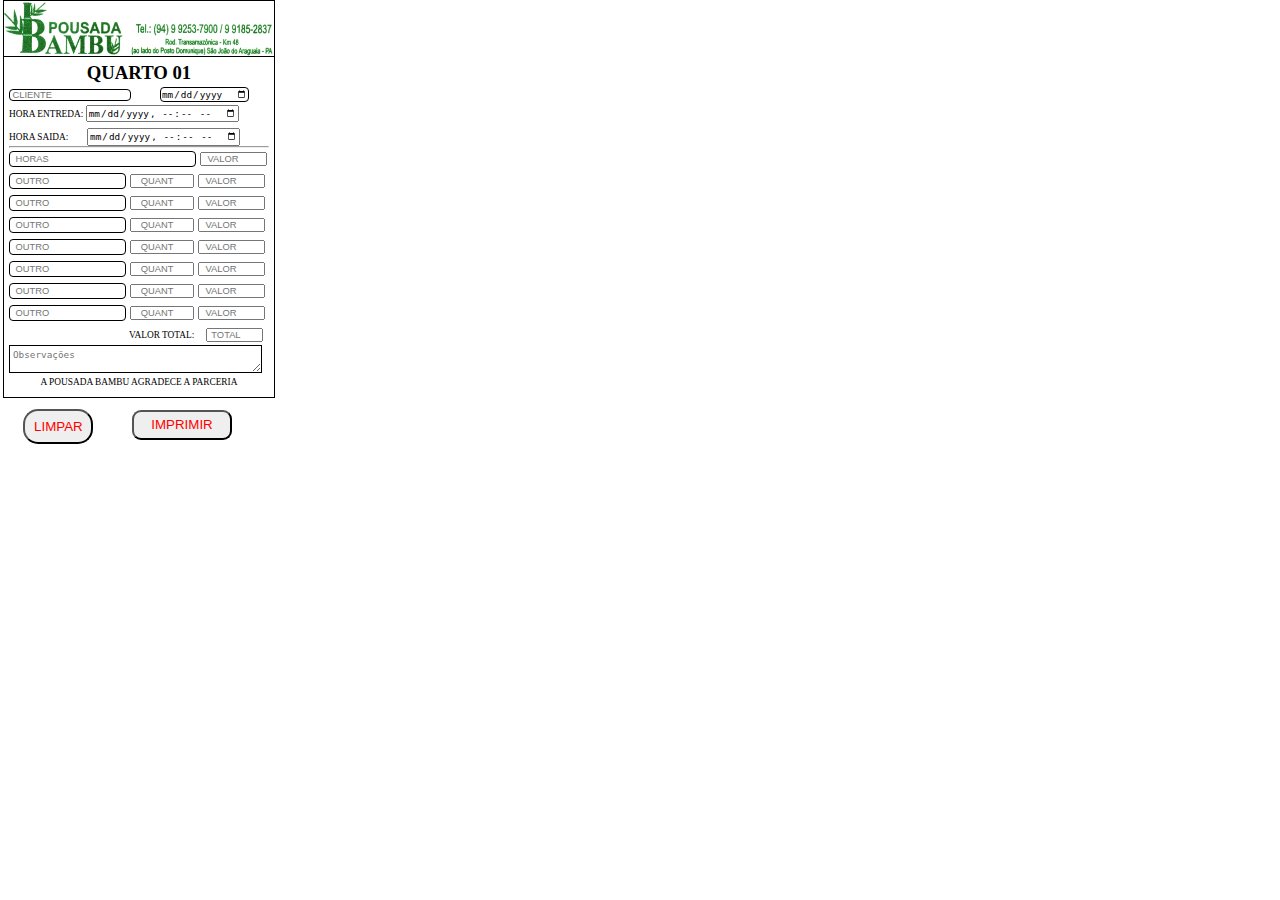
<file: quartos/quarto_01.html>
<!DOCTYPE HTML>
<html>
<header>
    	<link rel="icon" type="image/png" sizes="16x16"  href="img/favicon-16x16.png">
	<meta name="msapplication-TileColor" content="#ffffff">
	<meta name="theme-color" content="#ffffff">
	<meta charset="utf-8"/>
	
  <link href="../css/estilo_quarto.css" rel="stylesheet">
	<link href="../css/estilo_quarto.css" rel="stylesheet">
	
	<script src="https://code.jquery.com/jquery-1.11.2.js"></script>

	
	
</header>

<body>    
<!--
<nav class="class_top">
 ><a class="class_home" href="../index.html"><span class="txt_ini">INICIO</span></a> 
  <br>
  <ul>
	 <li class="class_quart"><a  href="#"><span class="txt_quart">QUARTOS</span></span></a> 
      <ul class="class_list_menu">
        <li class="class_quartos"><a href="#">QUARTO-01</a></li>
        <li class="class_quartos"><a href="#">QUARTO-02</a></li>
        <li class="class_quartos"><a href="#">QUARTO-03</a></li>
        <li class="class_quartos"><a href="#">QUARTO-04</a></li>
        <li class="class_quartos"><a href="#">QUARTO-05</a></li>
        <li class="class_quartos"><a href="#">QUARTO-06</a></li>
        <li class="class_quartos"><a href="#">QUARTO-07</a></li>
        <li class="class_quartos"><a href="#">QUARTO-08</a></li>
        <li class="class_quartos"><a href="#">QUARTO-09</a></li>
        <li class="class_quartos"><a href="#">QUARTO-10</a></li>
        <li class="class_quartos"><a href="#">QUARTO-11</a></li>
        <li style="padding: 7px; margin-bottom: 5px;" class="class_quartos"><a href="#">QUARTO-12</a></li>
      </ul>
    </li>
  </ul>		
 </nav> 
-->
<form>
	<div class="class_cab">
	</div>
	<div class="class_bloco">
    <h3>
    QUARTO 01
    </h3>
    <input class="class_cliente" type="text" placeholder=" CLIENTE">
    <input class="class_data" type="date" value="Data">
    
    <p class="class_hr_ent"> HORA ENTREDA:   
    <input class="class_hr_ent" type="datetime-local"> </p>
    
     <p class="class_hr_sai"> HORA SAIDA:   
     &nbsp;&nbsp;&nbsp;&nbsp;&nbsp;&nbsp;
    <input class="class_hr_sai" type="datetime-local"> </p>
    
    
    <hr>
    
    <input class="class_horas" type="text" placeholder=" HORAS">
		 <input class="class_valor" type="text" placeholder=" VALOR">
    <input class="class_consumo" type="text" placeholder=" OUTRO" list="faixa">
    <datalist id="faixa">
  
    <option value="ÁGUA 500ML"></option>
    <option value="ÁGUA COM GÁS"></option>
    <option value="CERVEJA LATA"></option>
    <option value="REFRIGERANTE LATA"></option>
    <option value="ICE"></option>
    <option value="RED BULL"></option>
    <option value="SALGADINHO"></option>
    <option value="PRESERVATIVO"></option>
    <option value="SUCO"></option>
    <option value="LUBRIFICANTE"></option>
    <option value="CHOCOLATE"></option>
    <option value="TRIDENT"></option>
    <option value="TIRA GOSTO"></option>
    <option value="TODYNHO"></option>
    
  </datalist>

    <input class="class_quant" type="text" placeholder=" QUANT" list="quant">
    <datalist id="quant">
  
    <option value="01"></option>
    <option value="02"></option>
    <option value="03"></option>
    <option value="04"></option>
    <option value="05"></option>
    <option value="06"></option>
    <option value="07"></option>
    <option value="08"></option>
    <option value="09"></option>
    <option value="10"></option>
    <option value="11"></option>
    <option value="12"></option>
    <option value="13"></option>
    <option value="14"></option>
    <option value="15"></option>
    <option value="16"></option>
    <option value="17"></option>
    <option value="18"></option>
    <option value="18"></option>
    <option value="19"></option>
    <option value="20"></option>
    
  </datalist>
  
  <input class="class_valor" type="text" placeholder=" VALOR">
  <br><input class="class_consumo" type="text" placeholder=" OUTRO" list="faixa">
    <datalist id="faixa">
  
    <option value="ÁGUA 500ML"></option>
    <option value="ÁGUA COM GÁS"></option>
    <option value="CERVEJA LATA"></option>
    <option value="REFRIGERANTE LATA"></option>
    <option value="ICE"></option>
    <option value="RED BULL"></option>
    <option value="SALGADINHO"></option>
    <option value="PRESERVATIVO"></option>
    <option value="SUCO"></option>
    <option value="LUBRIFICANTE"></option>
    <option value="CHOCOLATE"></option>
    <option value="TRIDENT"></option>
    <option value="TIRA GOSTO"></option>
    <option value="TODYNHO"></option>
    
  </datalist>

    <input class="class_quant" type="text" placeholder=" QUANT" list="quant">
    <datalist id="quant">
  
    <option value="01"></option>
    <option value="02"></option>
    <option value="03"></option>
    <option value="04"></option>
    <option value="05"></option>
    <option value="06"></option>
    <option value="07"></option>
    <option value="08"></option>
    <option value="09"></option>
    <option value="10"></option>
    <option value="11"></option>
    <option value="12"></option>
    <option value="13"></option>
    <option value="14"></option>
    <option value="15"></option>
    <option value="16"></option>
    <option value="17"></option>
    <option value="18"></option>
    <option value="18"></option>
    <option value="19"></option>
    <option value="20"></option>
    
  </datalist>
  
  <input class="class_valor" type="text" placeholder=" VALOR">
  <br><input class="class_consumo" type="text" placeholder=" OUTRO" list="faixa">
    <datalist id="faixa">
  
    <option value="ÁGUA 500ML"></option>
    <option value="ÁGUA COM GÁS"></option>
    <option value="CERVEJA LATA"></option>
    <option value="REFRIGERANTE LATA"></option>
    <option value="ICE"></option>
    <option value="RED BULL"></option>
    <option value="SALGADINHO"></option>
    <option value="PRESERVATIVO"></option>
    <option value="SUCO"></option>
    <option value="LUBRIFICANTE"></option>
    <option value="CHOCOLATE"></option>
    <option value="TRIDENT"></option>
    <option value="TIRA GOSTO"></option>
    <option value="TODYNHO"></option>
    
  </datalist>

    <input class="class_quant" type="text" placeholder=" QUANT" list="quant">
    <datalist id="quant">
  
    <option value="01"></option>
    <option value="02"></option>
    <option value="03"></option>
    <option value="04"></option>
    <option value="05"></option>
    <option value="06"></option>
    <option value="07"></option>
    <option value="08"></option>
    <option value="09"></option>
    <option value="10"></option>
    <option value="11"></option>
    <option value="12"></option>
    <option value="13"></option>
    <option value="14"></option>
    <option value="15"></option>
    <option value="16"></option>
    <option value="17"></option>
    <option value="18"></option>
    <option value="18"></option>
    <option value="19"></option>
    <option value="20"></option>
    
  </datalist>
  
  <input class="class_valor" type="text" placeholder=" VALOR">
  <br><input class="class_consumo" type="text" placeholder=" OUTRO" list="faixa">
    <datalist id="faixa">
  
    <option value="ÁGUA 500ML"></option>
    <option value="ÁGUA COM GÁS"></option>
    <option value="CERVEJA LATA"></option>
    <option value="REFRIGERANTE LATA"></option>
    <option value="ICE"></option>
    <option value="RED BULL"></option>
    <option value="SALGADINHO"></option>
    <option value="PRESERVATIVO"></option>
    <option value="SUCO"></option>
    <option value="LUBRIFICANTE"></option>
    <option value="CHOCOLATE"></option>
    <option value="TRIDENT"></option>
    <option value="TIRA GOSTO"></option>
    <option value="TODYNHO"></option>
    
  </datalist>

    <input class="class_quant" type="text" placeholder=" QUANT" list="quant">
    <datalist id="quant">
  
    <option value="01"></option>
    <option value="02"></option>
    <option value="03"></option>
    <option value="04"></option>
    <option value="05"></option>
    <option value="06"></option>
    <option value="07"></option>
    <option value="08"></option>
    <option value="09"></option>
    <option value="10"></option>
    <option value="11"></option>
    <option value="12"></option>
    <option value="13"></option>
    <option value="14"></option>
    <option value="15"></option>
    <option value="16"></option>
    <option value="17"></option>
    <option value="18"></option>
    <option value="18"></option>
    <option value="19"></option>
    <option value="20"></option>
    
  </datalist>
  
  <input class="class_valor" type="text" placeholder=" VALOR">
  <br><input class="class_consumo" type="text" placeholder=" OUTRO" list="faixa">
    <datalist id="faixa">
  
    <option value="ÁGUA 500ML"></option>
    <option value="ÁGUA COM GÁS"></option>
    <option value="CERVEJA LATA"></option>
    <option value="REFRIGERANTE LATA"></option>
    <option value="ICE"></option>
    <option value="RED BULL"></option>
    <option value="SALGADINHO"></option>
    <option value="PRESERVATIVO"></option>
    <option value="SUCO"></option>
    <option value="LUBRIFICANTE"></option>
    <option value="CHOCOLATE"></option>
    <option value="TRIDENT"></option>
    <option value="TIRA GOSTO"></option>
    <option value="TODYNHO"></option>
    
  </datalist>

    <input class="class_quant" type="text" placeholder=" QUANT" list="quant">
    <datalist id="quant">
  
    <option value="01"></option>
    <option value="02"></option>
    <option value="03"></option>
    <option value="04"></option>
    <option value="05"></option>
    <option value="06"></option>
    <option value="07"></option>
    <option value="08"></option>
    <option value="09"></option>
    <option value="10"></option>
    <option value="11"></option>
    <option value="12"></option>
    <option value="13"></option>
    <option value="14"></option>
    <option value="15"></option>
    <option value="16"></option>
    <option value="17"></option>
    <option value="18"></option>
    <option value="18"></option>
    <option value="19"></option>
    <option value="20"></option>
    
  </datalist>
  
  <input class="class_valor" type="text" placeholder=" VALOR">
  <br><input class="class_consumo" type="text" placeholder=" OUTRO" list="faixa">
    <datalist id="faixa">
  
    <option value="ÁGUA 500ML"></option>
    <option value="ÁGUA COM GÁS"></option>
    <option value="CERVEJA LATA"></option>
    <option value="REFRIGERANTE LATA"></option>
    <option value="ICE"></option>
    <option value="RED BULL"></option>
    <option value="SALGADINHO"></option>
    <option value="PRESERVATIVO"></option>
    <option value="SUCO"></option>
    <option value="LUBRIFICANTE"></option>
    <option value="CHOCOLATE"></option>
    <option value="TRIDENT"></option>
    <option value="TIRA GOSTO"></option>
    <option value="TODYNHO"></option>
    
  </datalist>

    <input class="class_quant" type="text" placeholder=" QUANT" list="quant">
    <datalist id="quant">
  
    <option value="01"></option>
    <option value="02"></option>
    <option value="03"></option>
    <option value="04"></option>
    <option value="05"></option>
    <option value="06"></option>
    <option value="07"></option>
    <option value="08"></option>
    <option value="09"></option>
    <option value="10"></option>
    <option value="11"></option>
    <option value="12"></option>
    <option value="13"></option>
    <option value="14"></option>
    <option value="15"></option>
    <option value="16"></option>
    <option value="17"></option>
    <option value="18"></option>
    <option value="18"></option>
    <option value="19"></option>
    <option value="20"></option>
    
  </datalist>
  
  <input class="class_valor" type="text" placeholder=" VALOR">
  <br><input class="class_consumo" type="text" placeholder=" OUTRO" list="faixa">
    <datalist id="faixa">
  
    <option value="ÁGUA 500ML"></option>
    <option value="ÁGUA COM GÁS"></option>
    <option value="CERVEJA LATA"></option>
    <option value="REFRIGERANTE LATA"></option>
    <option value="ICE"></option>
    <option value="RED BULL"></option>
    <option value="SALGADINHO"></option>
    <option value="PRESERVATIVO"></option>
    <option value="SUCO"></option>
    <option value="LUBRIFICANTE"></option>
    <option value="CHOCOLATE"></option>
    <option value="TRIDENT"></option>
    <option value="TIRA GOSTO"></option>
    <option value="TODYNHO"></option>
    
  </datalist>

    <input class="class_quant" type="text" placeholder=" QUANT" list="quant">
    <datalist id="quant">
  
    <option value="01"></option>
    <option value="02"></option>
    <option value="03"></option>
    <option value="04"></option>
    <option value="05"></option>
    <option value="06"></option>
    <option value="07"></option>
    <option value="08"></option>
    <option value="09"></option>
    <option value="10"></option>
    <option value="11"></option>
    <option value="12"></option>
    <option value="13"></option>
    <option value="14"></option>
    <option value="15"></option>
    <option value="16"></option>
    <option value="17"></option>
    <option value="18"></option>
    <option value="18"></option>
    <option value="19"></option>
    <option value="20"></option>
    
  </datalist>
  
  <input class="class_valor" type="text" placeholder=" VALOR">
		
	
  &nbsp;&nbsp;&nbsp;&nbsp;&nbsp;&nbsp;&nbsp;&nbsp;&nbsp;
		&nbsp;&nbsp;&nbsp;&nbsp;&nbsp;&nbsp;&nbsp;&nbsp;&nbsp;&nbsp;&nbsp;&nbsp;&nbsp;&nbsp;
		&nbsp;&nbsp;&nbsp;&nbsp;
		
  <label class="class_valor_total" for="user">VALOR TOTAL:</label>&nbsp;&nbsp;
  <input class="class_input_valor_total" id="user" name="user" type="text" placeholder="TOTAL"/>
  <input class="class_bt_limpar" type="reset" value="LIMPAR">
		<br>
  
  <textarea class="class_ob" type="text" placeholder="Observações"></textarea>

		
		<p class="class_sobre" >A POUSADA BAMBU AGRADECE A PARCERIA</p>


  
</div>
</form>



  
</div>
</form>
	  <input class="class_print"type="button" value="IMPRIMIR" onClick="window.print()"/>

</body>
</html>
</file>
<file: css/estilo_quarto.css>
*{
margin: 0;
 padding: 0;
}

.class_top{
  width:100%;
  height:100px ;
}

span{
text-align: center;
  
}
  
.class_cab{
  background-image: url("../img/background_cab.png");
  background-size: 100%;
  background-clip: content-box;
  border: 1px solid black;
  margin-left: 3px;
  border-bottom: none;
  width: 270px;
  height: 55px;
}

.class_img{
  margin-left: 2px;
  margin-top: 2px;
  border: 1px solid black;
}

.class_bloco{
  background: #fff;
  border: 1px solid black;
  width: 260px;
  padding: 5px;
  margin-left: 3px;
}

h3{
  text-align: center;
}

.class_cliente{
  border: 1px solid black;
  border-radius: 4px;
  font-size: 7pt;
  margin-bottom: 4px;
  
}

.class_data{
  margin-left: 25px;
  border: 1px solid black;
  border-radius: 4px;
  font-size: 7pt;
}

.class_hr_ent{
  font-size: 7pt;
  margin-bottom: 3px;
}

.class_hr_sai{
  font-size: 7pt;
}

.class_horas{
  width: 180px;
  border: 1px solid black;
  border-radius: 4px;
  font-size: 7pt;
  margin-bottom: 3px;
  padding: 2px;
  padding-left: 3px;
}

.class_consumo{
  width: 110px;
  border: 1px solid black;
  border-radius: 4px;
  font-size: 7pt;
  margin-bottom: 3px;
  padding: 2px;
  padding-left: 3px;
}

.class_quant{
  width: 60px;
  font-size: 7pt;
  text-align: center;
  
}

.class_valor{
  width: 60px;
  font-size: 7pt;
  padding-left: 3px;
}

.class_vt{
  margin-left: 120px;
  margin-bottom: 5px;
  width: 60px;
  font-size: 7pt;
  padding-left: 3px;
}

.class_ob{
  width: 245px;
  height: 20px;
  padding: 3px;
  font-size: 7pt;
  border: 1px solid black;
}

.class_print{
  position: fixed;
  background: 3333;
    border-radius: 9px;
  margin-left: 132px;
  margin-top: 12px;
  width: 100px;
  height: 30px;
  color: red;
}


.class_print:hover{
  background: #000000;
  border-radius: 18px;
  margin-left: 126px;
  margin-top: 2px;
  width: 120px;
  height: 50px;
    color: #ffffff;
}

.class_valor_total{
  font-size: 7pt;
}

.class_input_valor_total{
  width: 50px;
  margin-bottom: 3px;
  font-size: 7pt;
  padding-left: 3px;
}

.class_sobre{
  font-size: 7pt;
  margin-bottom: 5px;
  text-align: center;
}

.class_bt_limpar{
  position: fixed;
  margin-left: -240px;
  margin-top: 85px;
  width: 70px;
  height: 35px;
  border-radius: 15px;
  color: red;
}


.class_bt_limpar:hover{
  background: black;
  position: fixed;
  margin-left: -240px;
  margin-top: 85px;
  width: 70px;
  height: 35px;
  border-radius: 15px;
  color: #fff;
}

















@media print{

.class_cab{
  margin-top: 10px;
  margin-left: 10px;
  width: 410px;
  height: 85px;
}



.class_bloco{
  background: #fff;
  border: 1px solid black;
  width: 400px;
  margin-left: 10px;
  padding: 5px;
}

.class_cliente{
  border: 1px solid black;
  border-radius: 4px;
  font-size: 11pt;
  margin-bottom: 7px;
  
}

.class_data{
  margin-left: 25px;
  border: 1px solid black;
  border-radius: 4px;
  font-size: 11pt;
}

.class_hr_ent{
  font-size: 11pt;
  margin-bottom: 5px;
}

.class_hr_sai{
  font-size: 11pt;
}

.class_horas{
  width: 309px;
  border: 1px solid black;
  border-radius: 4px;
  font-size: 11pt;
  margin-bottom: 5px;
  padding: 2px;
  padding-left: 5px;
}

.class_consumo{
  width: 210px;
  border: 1px solid black;
  border-radius: 4px;
  font-size: 11pt;
  margin-bottom: 5px;
  padding: 2px;
  padding-left: 5px;
}

.class_quant{
  width: 90px;
  font-size: 11pt;
  text-align: center;
  
}

.class_valor{
  width: 60px;
  font-size: 11pt;
  padding-left: 5px;
}

.class_vt{
  margin-left: 320px;
  margin-bottom: 5px;
  width: 60px;
  font-size: 11pt;
  padding-left: 5px;
}

.class_ob{
  width: 385px;
  height: 50px;
  padding: 5px;
  font-size: 11pt;
  border: 1px solid black;
}

.class_print{
  position: fixed;
  background: 3333;
    border-radius: 9px;
  margin-left: 155px;
  margin-top: 10px;
  width: 100px;
  height: 30px;
  color: red;
}




.class_top{
	visibility: hidden;
}
	
.class_bt_limpar{
  visibility: hidden;
}

	body{
	background: none;
	}
	
	
	form{
		
	}
	
.class_cab{
    -webkit-print-color-adjust: exact;
}

h1{
  text-align: center;
  opacity : 0.5;
}

.class_print{
	display: none;
	visi
}
	
.class_valor_total{
  position: relative;
  font-size: 11pt;
  margin-left: 50px;
}

.class_input_valor_total{
  width: 100px;
  margin-bottom: 5px;
  font-size: 11pt;
  padding-left: 5px;
}

.class_sobre{
  font-size: 11pt; margin-bottom: 5px; text-align: center;
}


}
</file>
